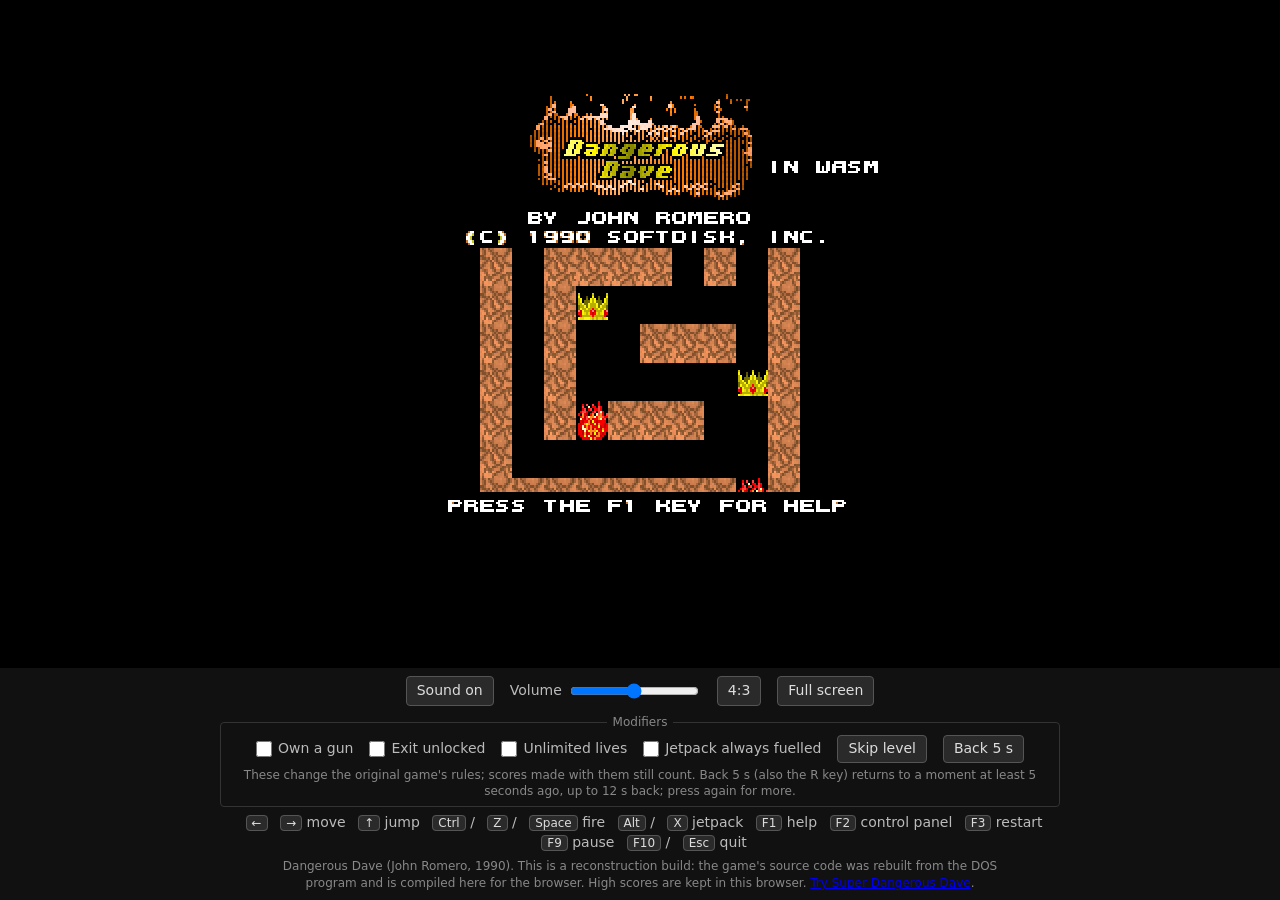
<file: index.html>
<!doctype html>
<html lang="en">
<head>
<meta charset="utf-8">
<meta name="viewport" content="width=device-width, initial-scale=1, viewport-fit=cover">
<title>Dangerous Dave - reconstruction build</title>
<link rel="stylesheet" href="dave.css">
</head>
<body>

<main id="stage">
  <div id="screen">
    <!-- 320 * 200 pixels, always; dave.css and shell.js scale it -->
    <canvas id="canvas" width="320" height="200" tabindex="0"
            aria-label="Dangerous Dave"></canvas>
    <button id="overlay" type="button">Loading ...</button>
  </div>

  <div id="touch" hidden>
    <div class="pad keys">
      <button type="button" data-keys="1">Esc</button>
      <button type="button" data-keys="21">Y</button>
      <button type="button" data-keys="49">N</button>
      <button type="button" data-keys="28">Enter</button>
    </div>
    <div class="pad arrows">
      <button type="button" data-keys="72 75" aria-label="jump left">&#8598;</button>
      <button type="button" data-keys="72" aria-label="up">&#8593;</button>
      <button type="button" data-keys="72 77" aria-label="jump right">&#8599;</button>
      <button type="button" data-keys="75" aria-label="left">&#8592;</button>
      <button type="button" data-keys="80" aria-label="down">&#8595;</button>
      <button type="button" data-keys="77" aria-label="right">&#8594;</button>
    </div>
    <div class="pad buttons">
      <button type="button" data-keys="56">Jet</button>
      <button type="button" data-keys="29">Fire</button>
    </div>
  </div>
</main>

<footer>
  <div id="controls">
    <button id="mute" type="button" aria-pressed="false">Sound on</button>
    <label>Volume <input id="volume" type="range" min="0" max="100" step="5" value="50"></label>
    <button id="aspect" type="button" aria-pressed="true" title="320 * 200 as a 4:3 monitor showed it, or with square pixels">4:3</button>
    <button id="fullscreen" type="button">Full screen</button>
  </div>
  <fieldset id="modifiers">
    <legend>Modifiers</legend>
    <label><input type="checkbox" data-cheat="1" data-name="gun"> Own a gun</label>
    <label><input type="checkbox" data-cheat="2" data-name="exit"> Exit unlocked</label>
    <label><input type="checkbox" data-cheat="4" data-name="lives"> Unlimited lives</label>
    <label><input type="checkbox" data-cheat="8" data-name="jetpack"> Jetpack always fuelled</label>
    <button id="skip" type="button" title="End the level as the door does">Skip level</button>
    <button id="rewind" type="button" title="Back to where the game was 5 seconds ago (R)">Back 5 s</button>
    <small>These change the original game's rules; scores made with them still count.
    Back 5 s (also the R key) returns to a moment at least 5 seconds ago, up to 12 s back; press again for more.</small>
  </fieldset>
  <p id="legend">
    <kbd>&larr;</kbd> <kbd>&rarr;</kbd> move
    <kbd>&uarr;</kbd> jump
    <kbd>Ctrl</kbd> / <kbd>Z</kbd> / <kbd>Space</kbd> fire
    <kbd>Alt</kbd> / <kbd>X</kbd> jetpack
    <kbd>F1</kbd> help
    <kbd>F2</kbd> control panel
    <kbd>F3</kbd> restart
    <kbd>F9</kbd> pause
    <kbd>F10</kbd> / <kbd>Esc</kbd> quit
  </p>
  <p id="note">
    Dangerous Dave (John Romero, 1990). This is a reconstruction build: the
    game's source code was rebuilt from the DOS program and is compiled here
    for the browser. High scores are kept in this browser.
    <a href="super/" title="New levels, and time that runs backwards">Try Super Dangerous Dave</a>.
  </p>
</footer>

<script src="shell.js"></script>
<script async src="dave.js"></script>
</body>
</html>
</file>
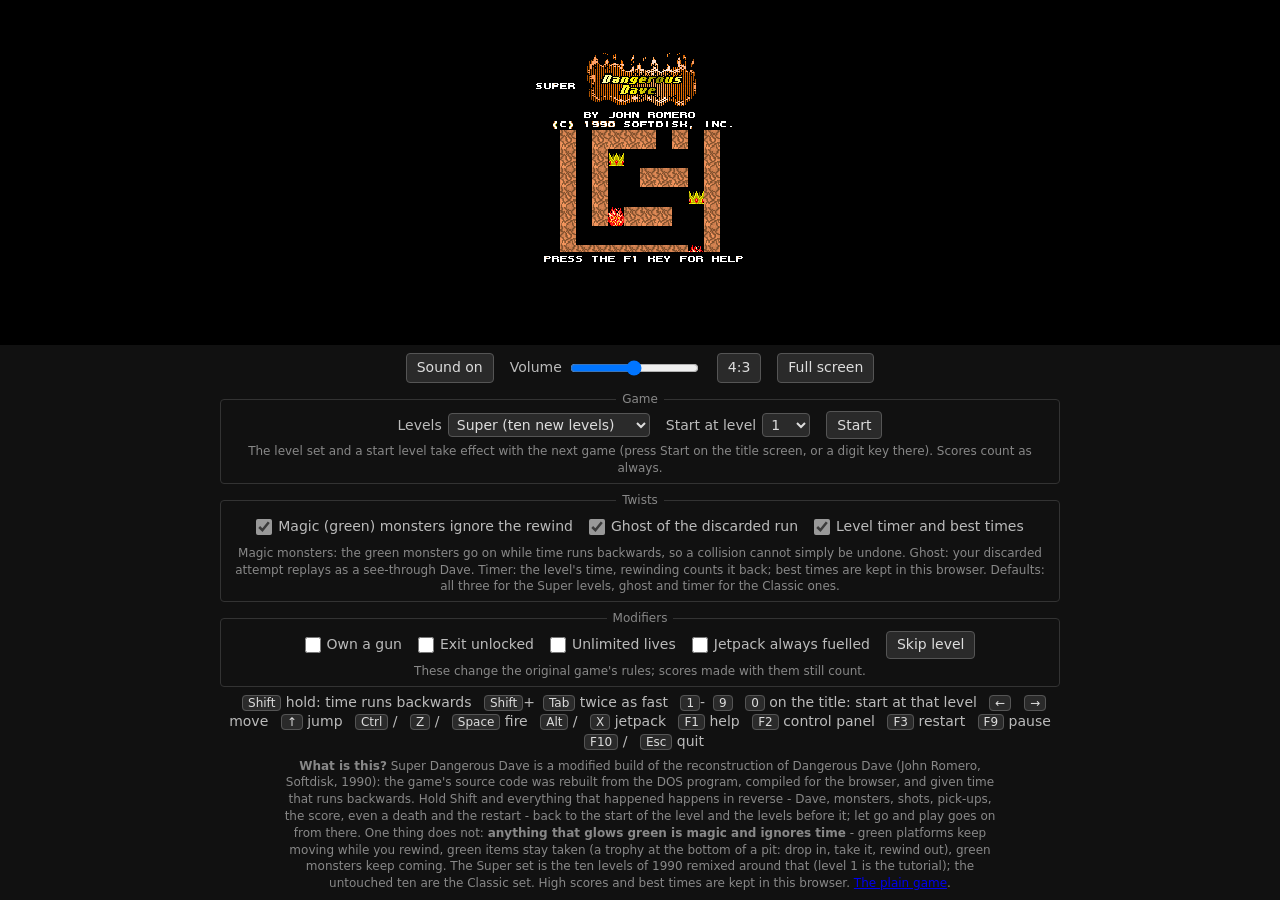
<file: super/index.html>
<!doctype html>
<html lang="en">
<head>
<meta charset="utf-8">
<meta name="viewport" content="width=device-width, initial-scale=1, viewport-fit=cover">
<title>Super Dangerous Dave</title>
<link rel="stylesheet" href="dave.css">
</head>
<body>

<main id="stage">
  <div id="screen">
    <!-- 320 * 200 pixels, always; dave.css and shell.js scale it -->
    <canvas id="canvas" width="320" height="200" tabindex="0"
            aria-label="Super Dangerous Dave"></canvas>
    <button id="overlay" type="button">Loading ...</button>
  </div>

  <div id="touch" hidden>
    <div class="pad keys">
      <button type="button" data-keys="1">Esc</button>
      <button type="button" data-keys="21">Y</button>
      <button type="button" data-keys="49">N</button>
      <button type="button" data-keys="28">Enter</button>
    </div>
    <div class="pad arrows">
      <button type="button" data-keys="72 75" aria-label="jump left">&#8598;</button>
      <button type="button" data-keys="72" aria-label="up">&#8593;</button>
      <button type="button" data-keys="72 77" aria-label="jump right">&#8599;</button>
      <button type="button" data-keys="75" aria-label="left">&#8592;</button>
      <button type="button" data-keys="80" aria-label="down">&#8595;</button>
      <button type="button" data-keys="77" aria-label="right">&#8594;</button>
    </div>
    <div class="pad buttons">
      <!-- 42 = left Shift: time runs backwards while held; with 15 (Tab) twice as fast -->
      <button type="button" data-keys="42 15" aria-label="rewind fast" title="Rewind, twice as fast">&laquo;&laquo;</button>
      <button type="button" data-keys="42" aria-label="rewind" title="Hold: time runs backwards">&laquo;</button>
      <button type="button" data-keys="56">Jet</button>
      <button type="button" data-keys="29">Fire</button>
    </div>
  </div>
</main>

<footer>
  <div id="controls">
    <button id="mute" type="button" aria-pressed="false">Sound on</button>
    <label>Volume <input id="volume" type="range" min="0" max="100" step="5" value="50"></label>
    <button id="aspect" type="button" aria-pressed="true" title="320 * 200 as a 4:3 monitor showed it, or with square pixels">4:3</button>
    <button id="fullscreen" type="button">Full screen</button>
  </div>
  <fieldset id="game">
    <legend>Game</legend>
    <label>Levels
      <select id="levelset" title="Which ten levels: the new ones, or the ten of 1990">
        <option value="super">Super (ten new levels)</option>
        <option value="classic">Classic (the 1990 levels)</option>
      </select>
    </label>
    <label>Start at level
      <select id="startlevel" title="On the title screen: start a game at this level (also the keys 1-9 and 0)">
        <option>1</option><option>2</option><option>3</option><option>4</option><option>5</option>
        <option>6</option><option>7</option><option>8</option><option>9</option><option>10</option>
      </select>
    </label>
    <button id="start" type="button" title="Press the level's digit key on the title screen">Start</button>
    <small>The level set and a start level take effect with the next game (press Start on the title screen, or a digit key there). Scores count as always.</small>
  </fieldset>
  <fieldset id="twists">
    <legend>Twists</legend>
    <label title="The monsters the level marks magic (green) and their shots keep moving forwards while you rewind: you must rewind far enough to get out of their way. They keep their colours while the picture is sepia. Off: no monster is magic."><input type="checkbox" data-twist="immune"> Magic (green) monsters ignore the rewind</label>
    <label title="After a rewind, the Dave of the time line you discarded replays as a translucent ghost, for as long as it lasted. Visual only."><input type="checkbox" data-twist="ghost"> Ghost of the discarded run</label>
    <label title="Frames since the level started, as m:ss.ff in the bottom left corner; rewinding counts it back. The best time of each level is kept in this browser and shown after the door."><input type="checkbox" data-twist="timer"> Level timer and best times</label>
    <small>Magic monsters: the green monsters go on while time runs backwards, so a collision cannot simply be undone.
    Ghost: your discarded attempt replays as a see-through Dave.
    Timer: the level's time, rewinding counts it back; best times are kept in this browser.
    Defaults: all three for the Super levels, ghost and timer for the Classic ones.</small>
  </fieldset>
  <fieldset id="modifiers">
    <legend>Modifiers</legend>
    <label><input type="checkbox" data-cheat="1" data-name="gun"> Own a gun</label>
    <label><input type="checkbox" data-cheat="2" data-name="exit"> Exit unlocked</label>
    <label><input type="checkbox" data-cheat="4" data-name="lives"> Unlimited lives</label>
    <label><input type="checkbox" data-cheat="8" data-name="jetpack"> Jetpack always fuelled</label>
    <button id="skip" type="button" title="End the level as the door does">Skip level</button>
    <small>These change the original game's rules; scores made with them still count.</small>
  </fieldset>
  <p id="legend">
    <kbd>Shift</kbd> hold: time runs backwards
    <kbd>Shift</kbd>+<kbd>Tab</kbd> twice as fast
    <kbd>1</kbd>-<kbd>9</kbd> <kbd>0</kbd> on the title: start at that level
    <kbd>&larr;</kbd> <kbd>&rarr;</kbd> move
    <kbd>&uarr;</kbd> jump
    <kbd>Ctrl</kbd> / <kbd>Z</kbd> / <kbd>Space</kbd> fire
    <kbd>Alt</kbd> / <kbd>X</kbd> jetpack
    <kbd>F1</kbd> help
    <kbd>F2</kbd> control panel
    <kbd>F3</kbd> restart
    <kbd>F9</kbd> pause
    <kbd>F10</kbd> / <kbd>Esc</kbd> quit
  </p>
  <p id="note">
    <strong>What is this?</strong> Super Dangerous Dave is a modified build
    of the reconstruction of Dangerous Dave (John Romero, Softdisk, 1990):
    the game's source code was rebuilt from the DOS program, compiled for
    the browser, and given time that runs backwards.
    Hold Shift and everything that happened happens in reverse - Dave,
    monsters, shots, pick-ups, the score, even a death and the restart -
    back to the start of the level and the levels before it; let go and
    play goes on from there. One thing does not: <strong>anything that
    glows green is magic and ignores time</strong> - green platforms keep
    moving while you rewind, green items stay taken (a trophy at the
    bottom of a pit: drop in, take it, rewind out), green monsters keep
    coming. The Super set is the ten levels of 1990 remixed around that
    (level 1 is the tutorial); the untouched ten are the Classic set. High
    scores and best times are kept in this browser.
    <a href="../">The plain game</a>.
  </p>
</footer>

<script src="shell.js"></script>
<script src="super.js"></script>
<script async src="dave.js"></script>
</body>
</html>
</file>
<file: dave.css>
/* the page of the browser build; see shell.js for the sizes */

* { box-sizing: border-box; }

html, body {
	height: 100%;
	margin: 0;
}

body {
	display: flex;
	flex-direction: column;
	height: 100dvh;
	background: #111;
	color: #bbb;
	font: 14px/1.4 system-ui, sans-serif;
}

/* the game: everything the footer leaves */
#stage {
	flex: 1 1 auto;
	min-height: 0;
	display: flex;
	flex-direction: column;
	align-items: center;
	justify-content: center;
	background: #000;
	position: relative;
	overflow: hidden;
}

#screen {
	position: relative;
	line-height: 0;
}

/*
** The canvas always has 320 * 200 pixels.  shell.js gives it a size in
** CSS pixels (4:3, so the pixels become 1.2 times as tall as wide, like
** on the monitors the game was made for) and the browser enlarges it
** without smoothing.
*/
#canvas {
	display: block;
	width: 320px;
	height: 240px;
	background: #000;
	outline: none;
	image-rendering: -moz-crisp-edges;
	image-rendering: crisp-edges;
	image-rendering: pixelated;
}

#overlay {
	position: absolute;
	inset: 0;
	width: 100%;
	display: flex;
	align-items: center;
	justify-content: center;
	padding: 1em;
	border: 0;
	background: rgba(0, 0, 0, 0.6);
	color: #fff;
	font: inherit;
	font-size: 18px;
	line-height: 1.4;
	cursor: pointer;
}

#overlay[hidden] { display: none; }

footer {
	flex: 0 0 auto;
	padding: 8px 12px;
	text-align: center;
}

footer p {
	margin: 6px auto 0;
	max-width: 60em;
}

#controls {
	display: flex;
	flex-wrap: wrap;
	gap: 8px 16px;
	align-items: center;
	justify-content: center;
}

#controls label {
	display: inline-flex;
	align-items: center;
	gap: 6px;
}

/* the modifiers of the game's rules: a row of checkboxes that wraps */
#modifiers {
	display: flex;
	flex-wrap: wrap;
	gap: 4px 16px;
	align-items: center;
	justify-content: center;
	max-width: 60em;
	margin: 8px auto 0;
	padding: 4px 10px 6px;
	border: 1px solid #333;
	border-radius: 4px;
}

#modifiers legend {
	padding: 0 6px;
	font-size: 12px;
	color: #888;
}

#modifiers label {
	display: inline-flex;
	align-items: center;
	gap: 6px;
	min-height: 28px;	/* a finger finds it */
	cursor: pointer;
	white-space: nowrap;
}

#modifiers input {
	width: 16px;
	height: 16px;
	margin: 0;
	accent-color: #999;
}

#modifiers button {
	padding: 2px 10px;
	min-height: 28px;
}

#modifiers small {
	flex-basis: 100%;
	font-size: 12px;
	color: #888;
}

button, kbd {
	font: inherit;
	color: #ddd;
	background: #2a2a2a;
	border: 1px solid #555;
	border-radius: 4px;
}

button {
	padding: 4px 10px;
	cursor: pointer;
}

button:hover { background: #3a3a3a; }

#controls button[aria-pressed="false"] { color: #999; }

kbd {
	padding: 0 5px;
	margin-left: 8px;
	font-size: 12px;
}

#note {
	font-size: 12px;
	color: #888;
}

/* buttons for screens without keys: a row of keys, under it the arrows
   on the left and the two buttons on the right */
#touch {
	display: grid;
	grid-template-columns: auto 1fr auto;
	grid-template-areas: "keys keys keys" "arrows . buttons";
	gap: 10px 8px;
	align-items: end;
	width: 100%;
	max-width: 560px;
	padding: 8px;
	touch-action: none;
	user-select: none;
	-webkit-user-select: none;
}

#touch[hidden] { display: none; }

#touch .pad {
	display: grid;
	gap: 6px;
}

#touch .keys {
	grid-area: keys;
	grid-template-columns: repeat(4, auto);
	justify-content: center;
}

#touch .arrows {
	grid-area: arrows;
	grid-template-columns: repeat(3, 48px);
}

#touch .buttons {
	grid-area: buttons;
	grid-template-columns: repeat(2, 60px);
}

#touch button {
	height: 48px;
	padding: 0 8px;
	font-size: 18px;
	touch-action: none;
}

#touch .keys button {
	height: 34px;
	min-width: 48px;
	font-size: 13px;
}

#touch button.down { background: #666; }

body.touch #legend { display: none; }

/* full screen: only the game */
#stage:fullscreen { width: 100vw; height: 100vh; }

/* a short window: only the game and its controls (the modifiers are
   still in the address, ?cheat=) */
@media (max-height: 520px) {
	#note, #legend, #modifiers { display: none; }
}
</file>
<file: super/dave.css>
/* the page of the browser build; see shell.js for the sizes */

* { box-sizing: border-box; }

html, body {
	height: 100%;
	margin: 0;
}

body {
	display: flex;
	flex-direction: column;
	height: 100dvh;
	background: #111;
	color: #bbb;
	font: 14px/1.4 system-ui, sans-serif;
}

/* the game: everything the footer leaves */
#stage {
	flex: 1 1 auto;
	min-height: 0;
	display: flex;
	flex-direction: column;
	align-items: center;
	justify-content: center;
	background: #000;
	position: relative;
	overflow: hidden;
}

#screen {
	position: relative;
	line-height: 0;
}

/*
** The canvas always has 320 * 200 pixels.  shell.js gives it a size in
** CSS pixels (4:3, so the pixels become 1.2 times as tall as wide, like
** on the monitors the game was made for) and the browser enlarges it
** without smoothing.
*/
#canvas {
	display: block;
	width: 320px;
	height: 240px;
	background: #000;
	outline: none;
	image-rendering: -moz-crisp-edges;
	image-rendering: crisp-edges;
	image-rendering: pixelated;
}

#overlay {
	position: absolute;
	inset: 0;
	width: 100%;
	display: flex;
	align-items: center;
	justify-content: center;
	padding: 1em;
	border: 0;
	background: rgba(0, 0, 0, 0.6);
	color: #fff;
	font: inherit;
	font-size: 18px;
	line-height: 1.4;
	cursor: pointer;
}

#overlay[hidden] { display: none; }

footer {
	flex: 0 0 auto;
	padding: 8px 12px;
	text-align: center;
}

footer p {
	margin: 6px auto 0;
	max-width: 60em;
}

#controls {
	display: flex;
	flex-wrap: wrap;
	gap: 8px 16px;
	align-items: center;
	justify-content: center;
}

#controls label {
	display: inline-flex;
	align-items: center;
	gap: 6px;
}

/* the modifiers of the game's rules: a row of checkboxes that wraps
   (the page of Super Dangerous Dave has two more such rows) */
#modifiers, #game, #twists {
	display: flex;
	flex-wrap: wrap;
	gap: 4px 16px;
	align-items: center;
	justify-content: center;
	max-width: 60em;
	margin: 8px auto 0;
	padding: 4px 10px 6px;
	border: 1px solid #333;
	border-radius: 4px;
}

#modifiers legend, #game legend, #twists legend {
	padding: 0 6px;
	font-size: 12px;
	color: #888;
}

#modifiers label, #game label, #twists label {
	display: inline-flex;
	align-items: center;
	gap: 6px;
	min-height: 28px;	/* a finger finds it */
	cursor: pointer;
	white-space: nowrap;
}

#modifiers input, #game input, #twists input {
	width: 16px;
	height: 16px;
	margin: 0;
	accent-color: #999;
}

#modifiers button, #game button, #twists button {
	padding: 2px 10px;
	min-height: 28px;
}

#modifiers small, #game small, #twists small {
	flex-basis: 100%;
	font-size: 12px;
	color: #888;
}

button, kbd {
	font: inherit;
	color: #ddd;
	background: #2a2a2a;
	border: 1px solid #555;
	border-radius: 4px;
}

button {
	padding: 4px 10px;
	cursor: pointer;
}

button:hover { background: #3a3a3a; }

#controls button[aria-pressed="false"] { color: #999; }

kbd {
	padding: 0 5px;
	margin-left: 8px;
	font-size: 12px;
}

#game select {
	font: inherit;
	color: #ddd;
	background: #2a2a2a;
	border: 1px solid #555;
	border-radius: 4px;
	padding: 2px 4px;
}

#note {
	font-size: 12px;
	color: #888;
}

/* buttons for screens without keys: a row of keys, under it the arrows
   on the left and the two buttons on the right */
#touch {
	display: grid;
	grid-template-columns: auto 1fr auto;
	grid-template-areas: "keys keys keys" "arrows . buttons";
	gap: 10px 8px;
	align-items: end;
	width: 100%;
	max-width: 560px;
	padding: 8px;
	touch-action: none;
	user-select: none;
	-webkit-user-select: none;
}

#touch[hidden] { display: none; }

#touch .pad {
	display: grid;
	gap: 6px;
}

#touch .keys {
	grid-area: keys;
	grid-template-columns: repeat(4, auto);
	justify-content: center;
}

#touch .arrows {
	grid-area: arrows;
	grid-template-columns: repeat(3, 48px);
}

#touch .buttons {
	grid-area: buttons;
	grid-template-columns: repeat(2, 60px);
}

/* the page of Super Dangerous Dave has two more: the rewind buttons */
#touch .buttons:has(button:nth-child(4)) {
	grid-template-columns: repeat(4, 52px);
}

#touch button {
	height: 48px;
	padding: 0 8px;
	font-size: 18px;
	touch-action: none;
}

#touch .keys button {
	height: 34px;
	min-width: 48px;
	font-size: 13px;
}

#touch button.down { background: #666; }

body.touch #legend { display: none; }

/* full screen: only the game */
#stage:fullscreen { width: 100vw; height: 100vh; }

/* a short window: only the game and its controls (the modifiers are
   still in the address, ?cheat=) */
@media (max-height: 520px) {
	#note, #legend, #modifiers, #game, #twists { display: none; }
}
</file>
